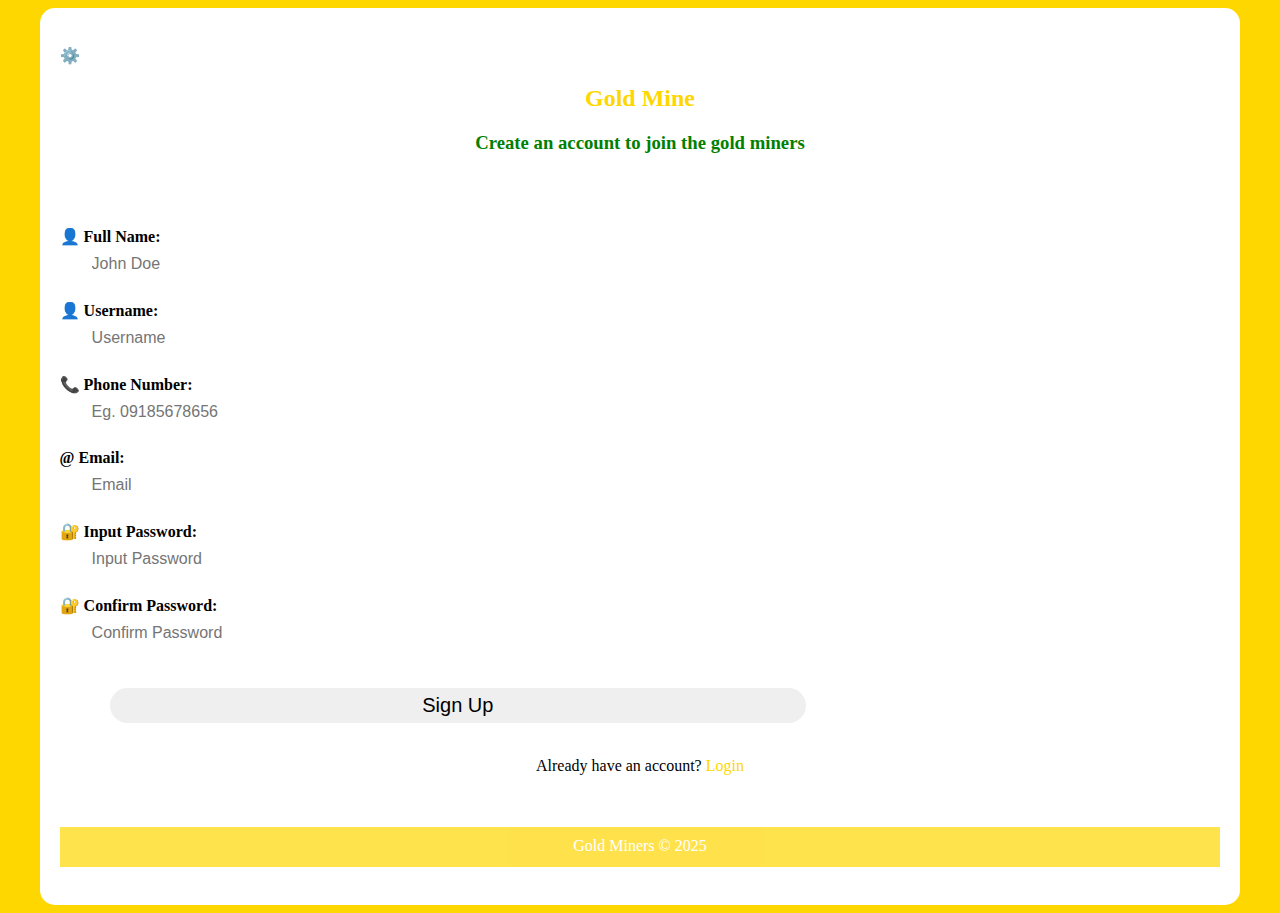
<file: index.html>
<!DOCTYPE html>
<html lang="en">
<head>
    <meta charset="UTF-8">
    <meta name="viewport" content="width=device-width, initial-scale=1"/>
    <link rel="stylesheet" href="index.css">
    <title>Home</title>
</head>
<body>
    
    <div class="container">
        
        <form action="index.html" method="post" onsubmit="createAccount(event)">
        <br>
        
        <a href="admin.html">⚙️</a>
        
        <span id="branding">
            <h2>Gold Mine</h2>
        </span>
        
        <span id="branding">
            <h3>Create an account to join the gold miners</h3>
        </span>
        <br><br><br>
            
        <label for="fullname">
            <strong>👤 Full Name:</strong>
            </label>
        <br>
        <input type="text" name="fullname" id="fullname" placeholder="John Doe" required>
        <br><br>
          <label for="username">
             <strong>👤 Username:</strong>
              </label>
        <br>
        <input type="text" name="username" id="username" placeholder="Username" required>
        <br><br>
        <label for="number">
            <strong>📞 Phone Number:</strong>
            </label>
        <br>
        <input type="number" name="number" id="number" placeholder="Eg. 09185678656" required>
        <br><br>
          <label for="email">
              <strong>@ Email:</strong>
              </label>
        <br>
        <input type="email" name="email" id="email" placeholder="Email" required>
        <br><br>
          <label for="password">
             <strong> 🔐 Input Password:</strong>
              </label>
        <br>
        <input type="password" name="password" id="password" placeholder="Input Password" required>
        <br><br>
          <label for="password">
              <strong>🔐 Confirm Password:</strong>
              </label>
        <br>
        <input type="password" name="password" id="password" placeholder="Confirm Password" required>
        <br><br><br>
            
        <button type="submit">Sign Up</button>
        <br><br>
        
        <span id="branding">
        
        <p>Already have an account?
        <a href="login.html">Login</a></p>
        <br><br>
        <footer>
            Gold Miners &copy 2025
        </footer>
        <br>
            
        </span>
        
    </form>
        
    </div>
    
    <script src="auth.js"></script> 
</body>
</html>
</file>
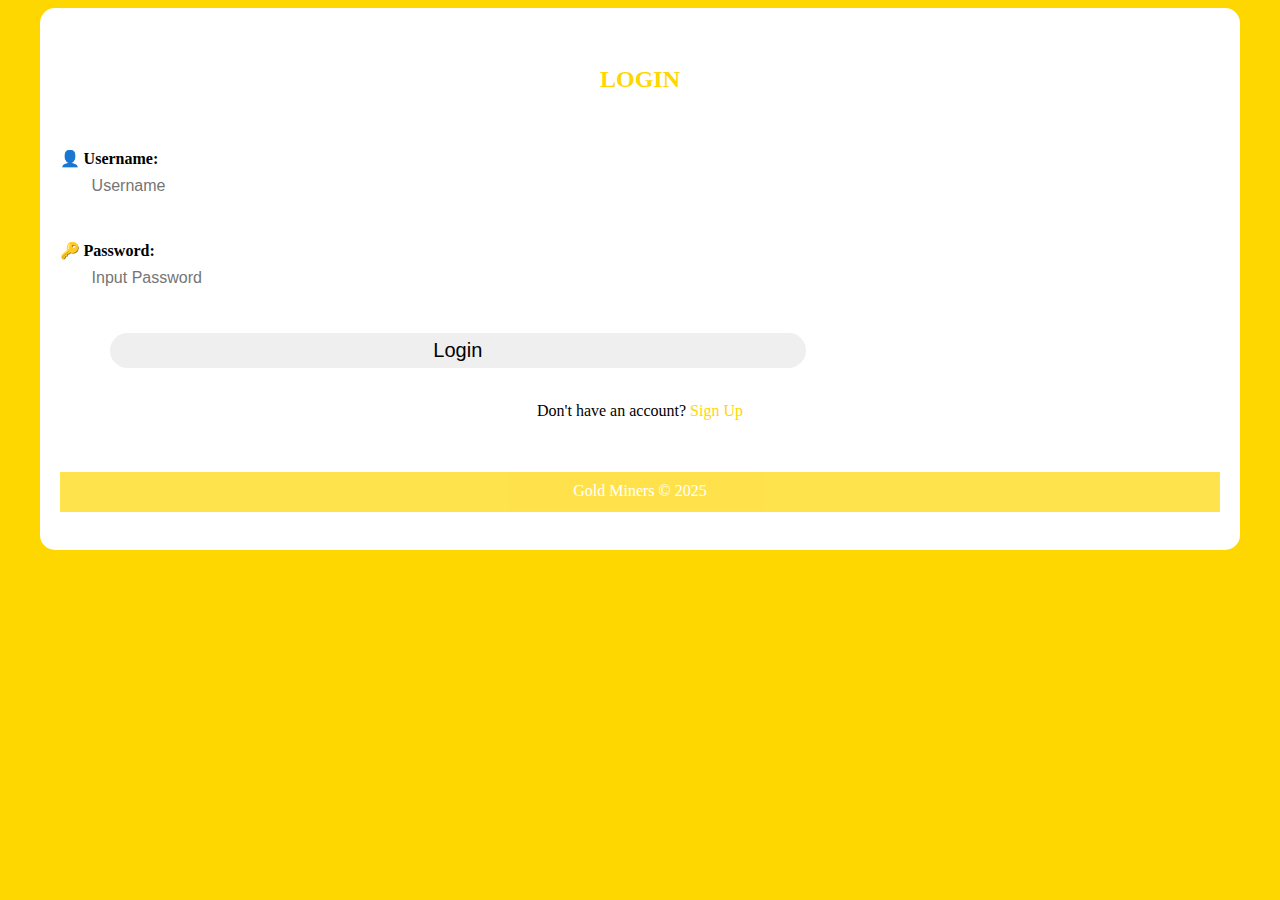
<file: login.html>
<!DOCTYPE html>
<html lang="en">
<head>
    <meta charset="UTF-8">
    <meta name="viewport" content="width=device-width, initial-scale=1"/>
    <link rel="stylesheet" href="index.css">
    <title>Home</title>
</head>
<body>
    
    <div class="container">
        
        <form action="login.html" method="post" onsubmit="loginUser(event)">
        <br>
        <span id="branding">
            <h2>LOGIN</h2>
        </span>
        
        
        <br><br>
            
        
          <label for="username">
              <strong>👤 Username:</strong>
              </label>
        <br>
        <input type="text" name="username" id="username" placeholder="Username" required>
        <br><br><br>
          
          <label for="password">
              <strong>🔑 Password:</strong>
              </label>
        <br>
        <input type="password" name="password" id="password" placeholder="Input Password" required>
        <br><br><br>
          
            
        <button type="submit">Login</button>
        <br><br>
        
        <span id="branding">
        
        <p>Don't have an account?
        <a href="index.html">Sign Up</a></p>
        <br><br>
        <footer>
            Gold Miners &copy 2025
        </footer>
        <br>
            
        </span>
        
    </form>
        
    </div>
    <script src="auth.js"></script>
</body>
</html>
</file>
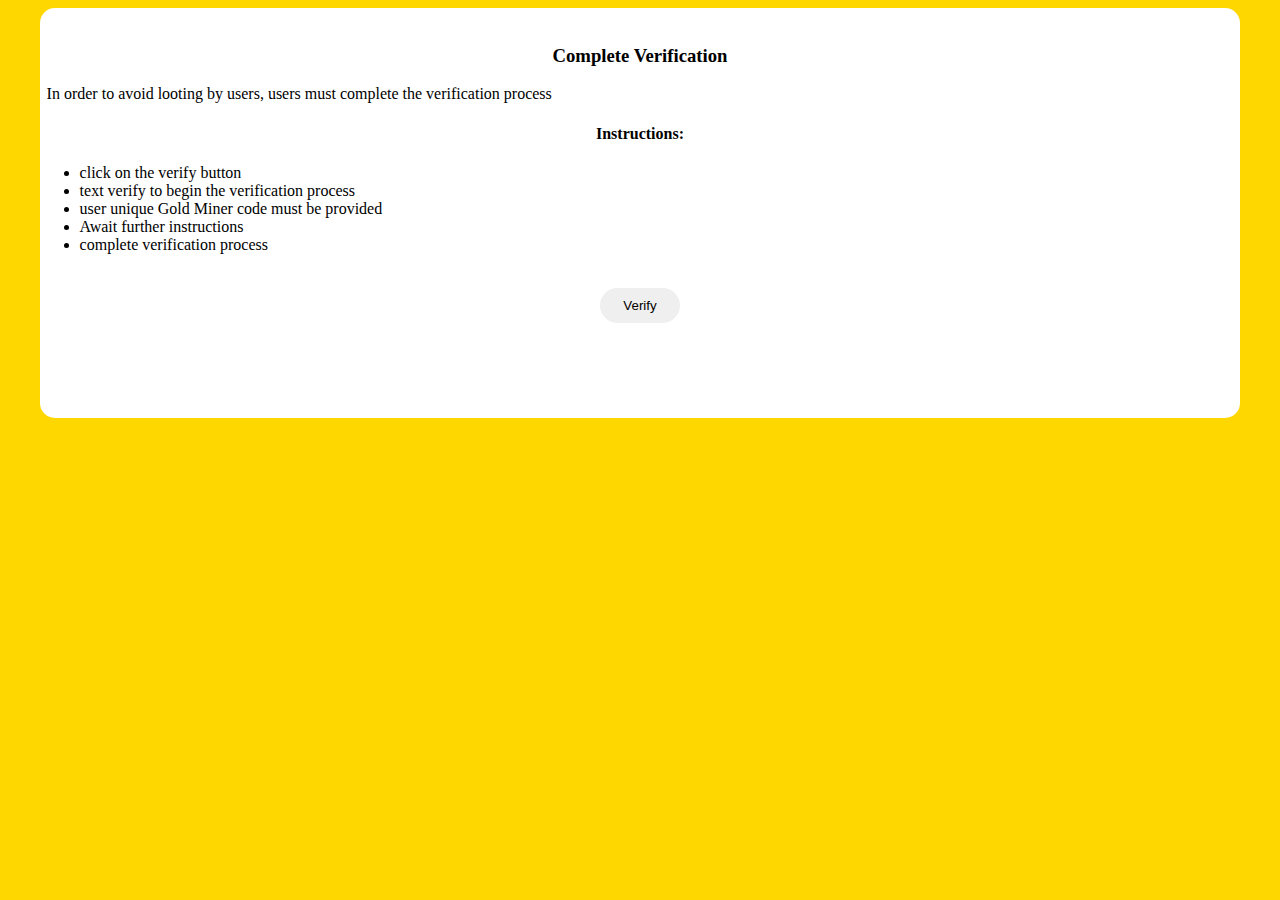
<file: task.html>
<!DOCTYPE html>
<html lang="en">
<head>
    <meta charset="UTF-8">
    <meta name="viewport" content="width=device-width, initial-scale=1"/>
    <link rel="stylesheet" href="task.css">
    <title>Home</title>
</head>
<body>
    
    <div class="container">
        <br>
        <div class="text">
            
            <h3>Complete Verification</h3>
            
        </div>
        
        <p>In order to avoid looting by users, users must complete the verification process</p>
        
        <div class="text">
            
            <h4>Instructions:</h4>
            
        </div>
        <ul>
            <li>click on the verify button</li>
            <li>text verify to begin the verification process</li>
            <li>user unique Gold Miner code must be provided</li>
            <li>Await further instructions</li>
            <li>complete verification process</li>
        </ul>
        <br>
       
        <div class="text">
            
            <a href="https://wa.me/message/XRDBCWFYT4LWK1">
            <button type="submit">Verify</button>
        </a>
            
        </div>
        
    </div>
    
</body>
</html>
</file>
<file: index.css>
body {
    background: gold;
}

.container{
    background: white;
    width: 95%;
    border-radius: 15px;
    margin: 0 auto;
    
}

form{
    padding: 20px;
    
}

input{
    width: 75%;
    height: 35px;
    border-radius: 5px;
    border: none;
    margin-left: 30px;
    outline: none;
    font-size: 16px;
    
}

input:hover{
    background: cyan;
    
    color: black;
}

#branding{
    text-align: center;
}

button{
    text-align: center;
    width: 60%;
    height: 35px;
    border-radius: 25px;
    border: none;
    
    font-size: 20px;
    padding-top: 2px;
    padding-bottom: 2px;
    margin-left: 50px;
}

button:hover{
    color: white;
    background: gold;
}

a{
    text-decoration: none;
    color: gold;
    
}

a:hover{
    color: green;
}

h2{
    color: gold;
    opacity: 10;
}

h3{
    color: green;
}

h3:hover{
    color: yellow;
}

footer{
    color: white; 
    background: gold;
    width: 100%;
    height: 20px;
    padding-top: 10px;
    padding-bottom: 10px;
    opacity: 0.7;
}
</file>
<file: task.css>
body {
    background: gold;
}

.container{
    background: white; 
    width: 95%;
    height: 410px;
    border-radius: 15px;
    margin: 0 auto;
}

.text{
    text-align: center;
}

p{
    margin-left: 7px;
}

button{
    width: 80px;
    padding-top: 10px;
    padding-bottom: 10px;
    border-radius: 25px;
    border: none;
}
</file>
